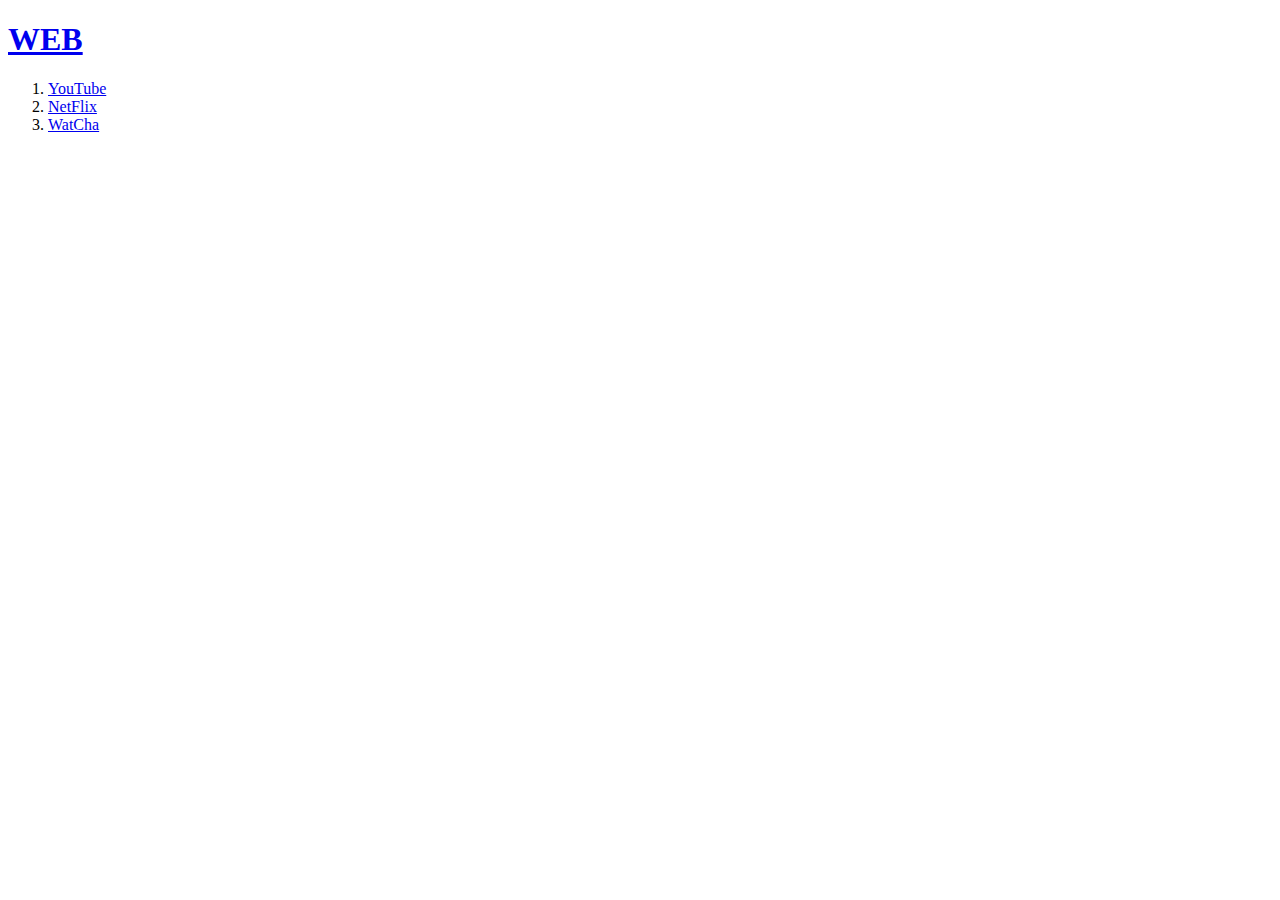
<file: index.html>
<!doctype html>
<html>
<head>
  <title>WEB1- WATCHA</title>
  <meta charset="utf-8">
</head>
<body>
  <h1><a href="index.html">WEB</a></h1>
  <ol>
    <li><a href="1.html">YouTube</a></li>
    <li><a href="2.html">NetFlix</a></li>
    <li><a href="3.html">WatCha</a></li>
  </ol>
</body>
</html>
</file>
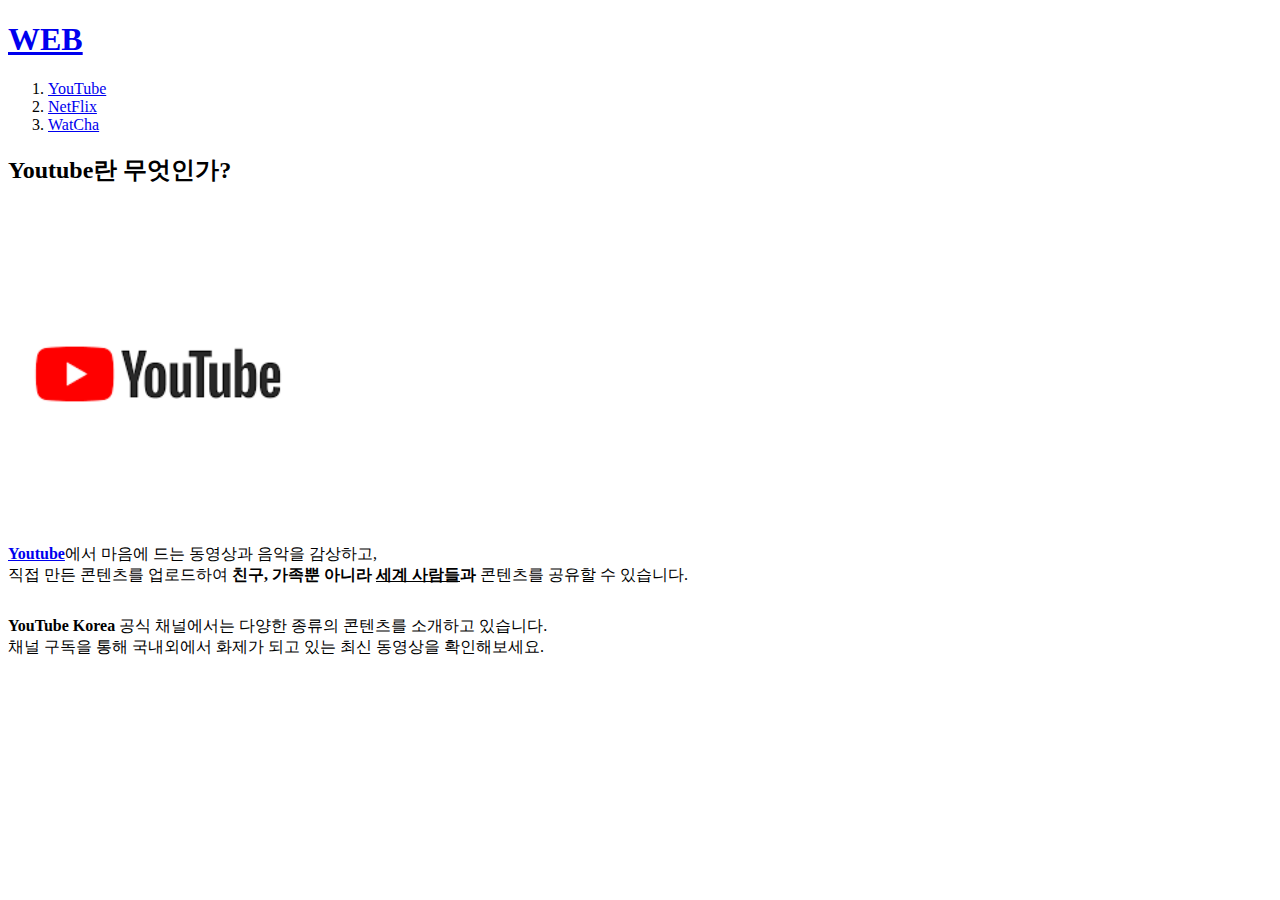
<file: 1.html>
<!doctype html>
<html>
<head>
  <title>WEB1- YOUTUBE</title>
  <meta charset="utf-8">
</head>
<body>
  <h1><a href="index.html">WEB</a></h1>
  <ol>
    <li><a href="1.html">YouTube</a></li>
    <li><a href="2.html">NetFlix</a></li>
    <li><a href="3.html">WatCha</a></li>
  </ol>
  <h2>Youtube란 무엇인가?</h2>
  <br><img src="youtube.png" width="300"><br>
  <p><strong><a href="https://www.youtube.com/" target='_blank' title="Youtube homepage">Youtube</a></strong>에서 마음에 드는 동영상과 음악을 감상하고,<br>
  직접 만든 콘텐츠를 업로드하여 <strong>친구, 가족뿐 아니라
  <u>세계 사람들</u>과</strong> 콘텐츠를 공유할 수 있습니다.</p>
  <p style="margin-top:30px;">
  <strong>YouTube Korea</strong> 공식 채널에서는 다양한 종류의 콘텐츠를 소개하고 있습니다.<br>
  채널 구독을 통해 국내외에서 화제가 되고 있는 최신 동영상을 확인해보세요.</p>
</body>
</html>
</file>
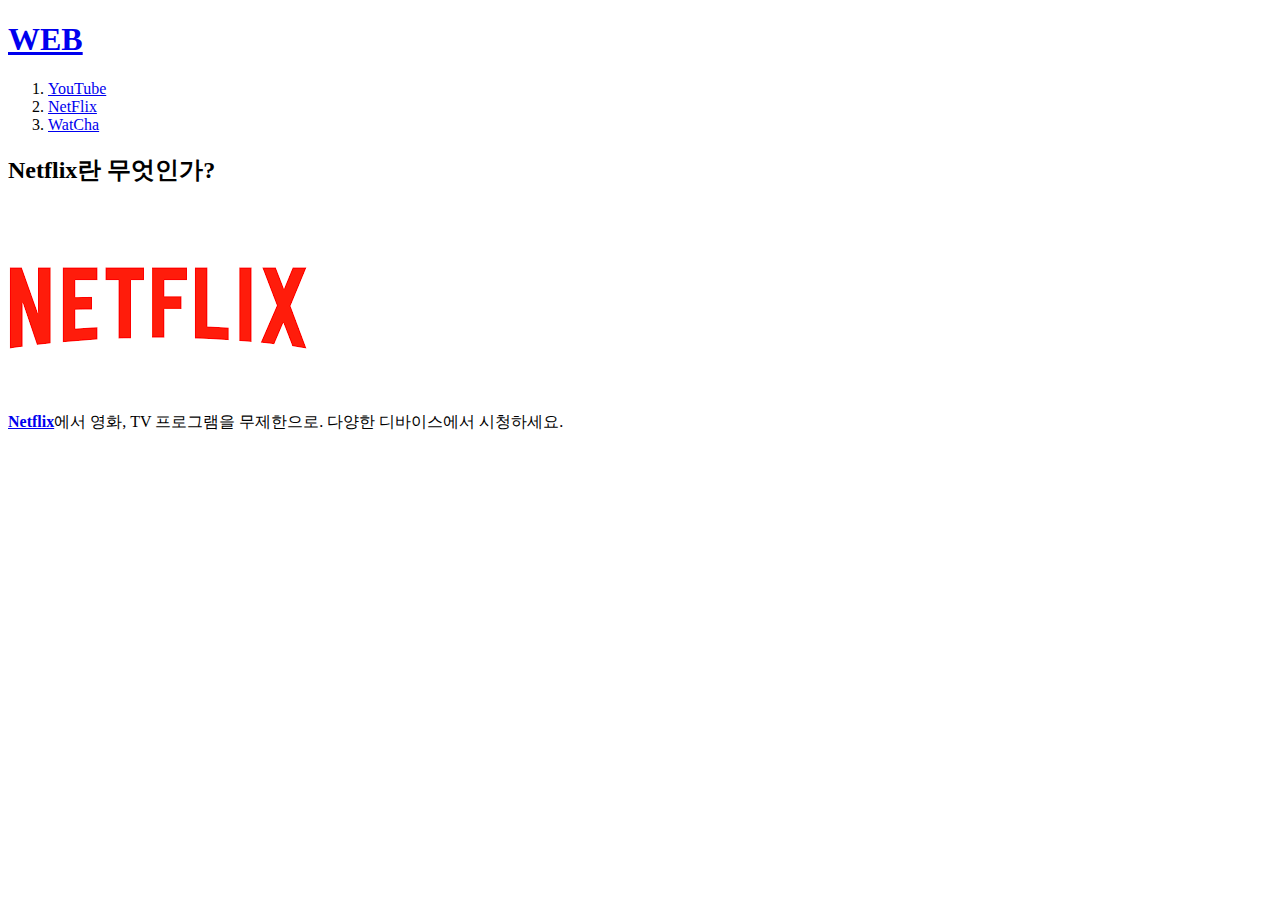
<file: 2.html>
<!doctype html>
<html>
<head>
  <title>WEB1- NETFLIX</title>
  <meta charset="utf-8">
</head>
<body>
  <h1><a href="index.html">WEB</a></h1>
  <ol>
    <li><a href="1.html">YouTube</a></li>
    <li><a href="2.html">NetFlix</a></li>
    <li><a href="3.html">WatCha</a></li>
  </ol>
  <h2>Netflix란 무엇인가?</h2>
  <br><img src="netflix.png" width="300"><br>
  <p><strong><a href="https://www.netflix.com/" target='_blank' title="Newflix homepage">
  Netflix</a></strong>에서 영화, TV 프﻿로﻿그﻿램﻿을 무제한으로. 다양한 디바이스에서 시청하세요.
  <br></p>
</body>
</html>
</file>
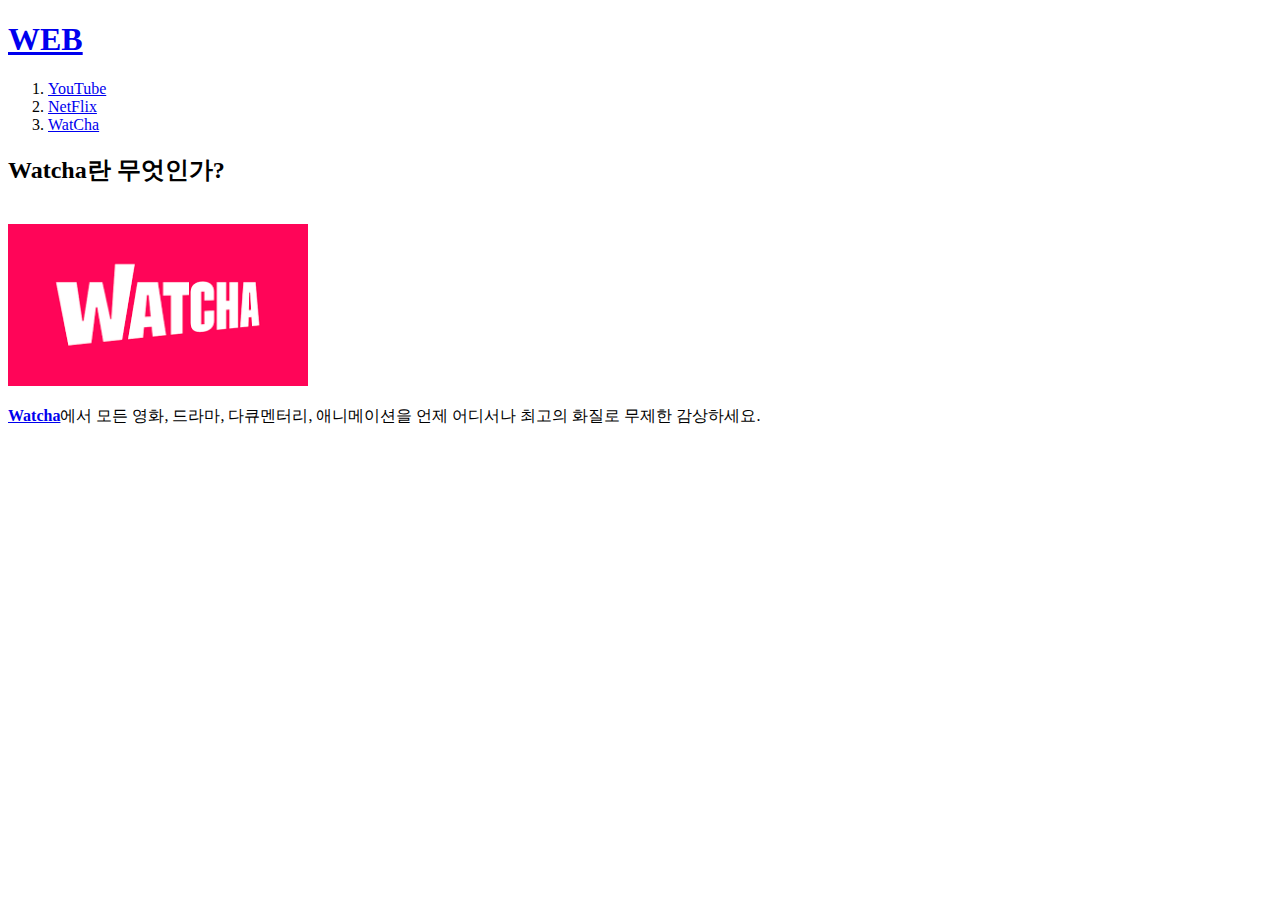
<file: 3.html>
<!doctype html>
<html>
<head>
  <title>WEB1- WATCHA</title>
  <meta charset="utf-8">
</head>
<body>
  <h1><a href="index.html">WEB</a></h1>
  <ol>
    <li><a href="1.html">YouTube</a></li>
    <li><a href="2.html">NetFlix</a></li>
    <li><a href="3.html">WatCha</a></li>
  </ol>
  <h2>Watcha란 무엇인가?</h2>
  <br><img src="watcha.png" width="300"><br>
  <p><strong><a href="https://www.watcha.com/" target='_blank' title="Watcha homepage">Watcha</a></strong>에서 모든 영화, 드라마, 다큐멘터리, 애니메이션을 언제 어디서나 최고의 화질로 무제한 감상하세요.<br></p>
</body>
</html>
</file>
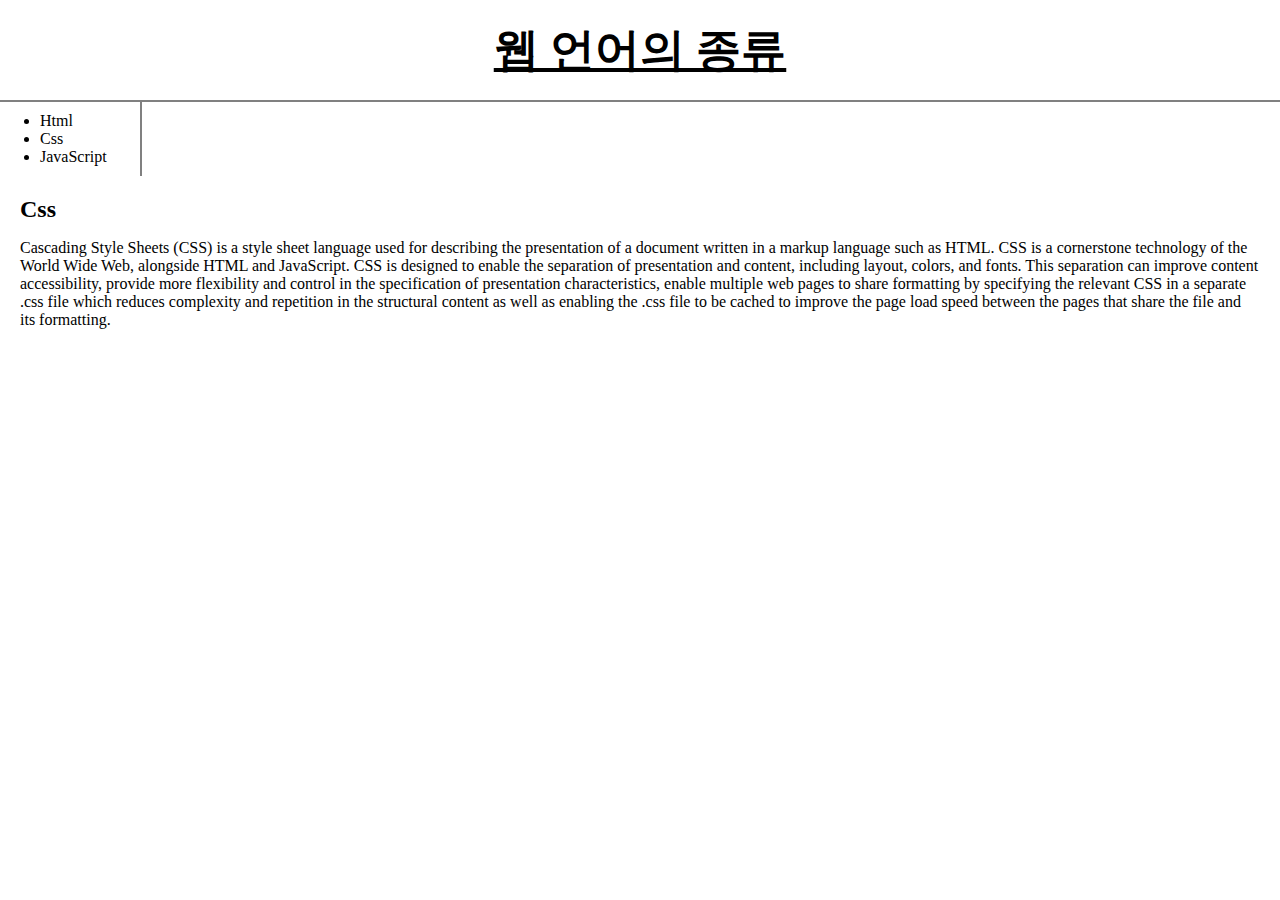
<file: CSS.html>
<!doctype html>
<html>
<head>
  <title>Css</title>
  <meta charset="utf-8">
  <link rel="stylesheet" href="style.css">
</head>
<body>
  <h1><a href="Web_language.html" style="text-decoration:underline">웹 언어의 종류</a></h1>
  <div id="grid">
    <ul>
        <li><a href="HTML.html">Html</a>
        <li><a href="CSS.html">Css</a>
        <li><a href="JAVASCRIPT.html">JavaScript</a>
    </ul>
      <div id="text">
        <h2>Css</h2>
        <p>
        Cascading Style Sheets (CSS) is a style sheet language used for describing the presentation of a document written in a markup language such as HTML. CSS is a cornerstone technology of the World Wide Web, alongside HTML and JavaScript.
        CSS is designed to enable the separation of presentation and content, including layout, colors, and fonts. This separation can improve content accessibility, provide more flexibility and control in the specification of presentation characteristics, enable multiple web pages to share formatting by specifying the relevant CSS in a separate .css file which reduces complexity and repetition in the structural content as well as enabling the .css file to be cached to improve the page load speed between the pages that share the file and its formatting.
        </p>
      </div>
  </div>
</body>
</html>
</file>
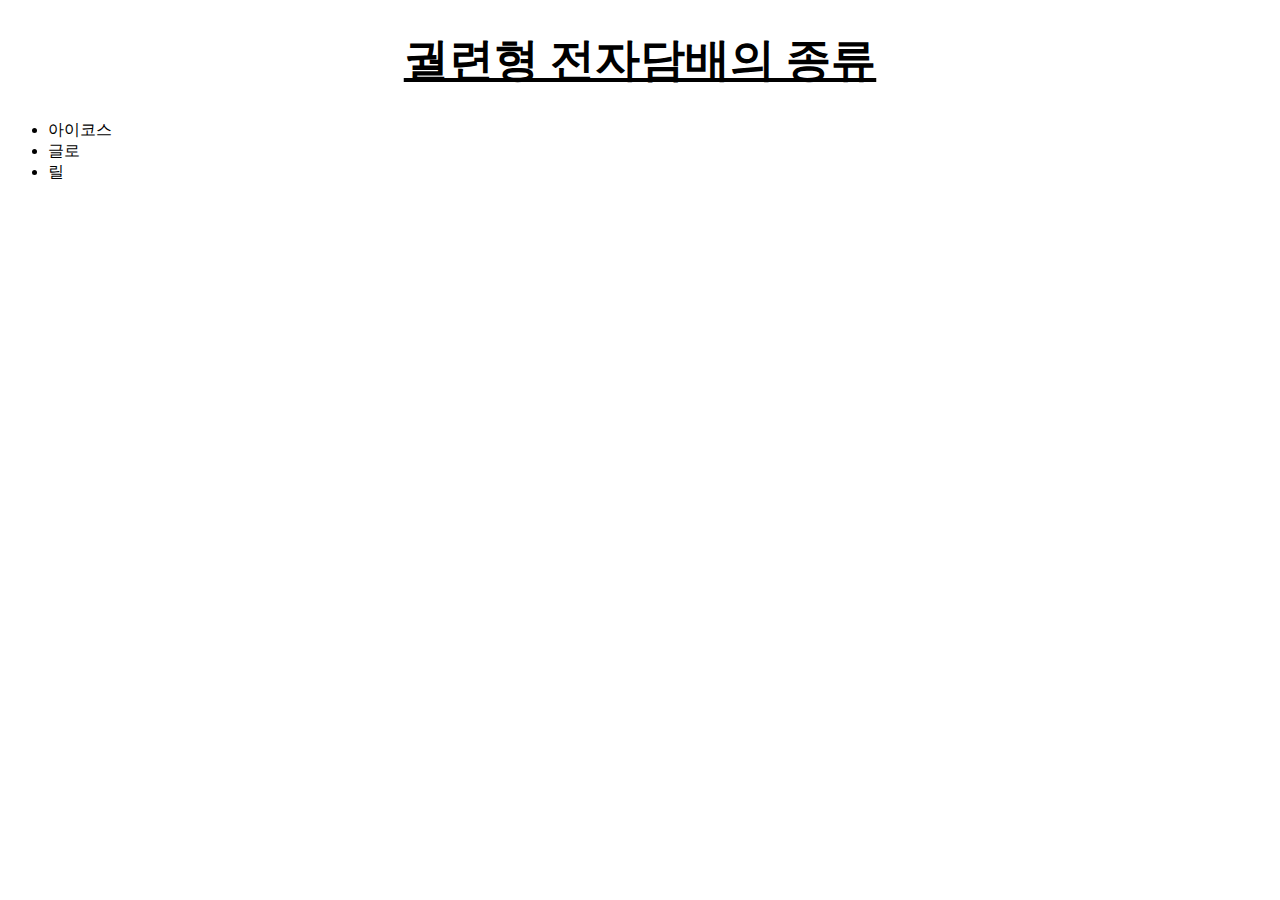
<file: Heat_Tobacco.html>
<!doctype html>
<html>
<head>
  <title>Index</title>
  <meta charset="utf-8">
  <style>
    h1{
      font-size: 45px;
      text-align: center;
    }
    a{
      color:black;
      text-decoration: none;
    }
  </style>
</head>
<body>
  <h1><a href="Heat_Tobacco.html" style="text-decoration:underline">궐련형 전자담배의 종류</a></h1>
  <ul>
      <li><a href="IQOS.html">아이코스</a>
      <li><a href="GLO.html">글로</a>
      <li><a href="LIL.html">릴</a>
  </ul>
<!--<h1><a href="Heat_Tobacco.html"><font color="blue">궐련형 전자담배의 종류</font></a></h1>
  <ul>
      <li><a href="IQOS.html"><font color = "red">아이코스</font></a>
      <li><a href="GLO.html"><font color = "red">글로</font></a>
      <li><a href="LIL.html"><font color = "red">릴</font></a>
  </ul>
-->
</body>
</html>
</file>
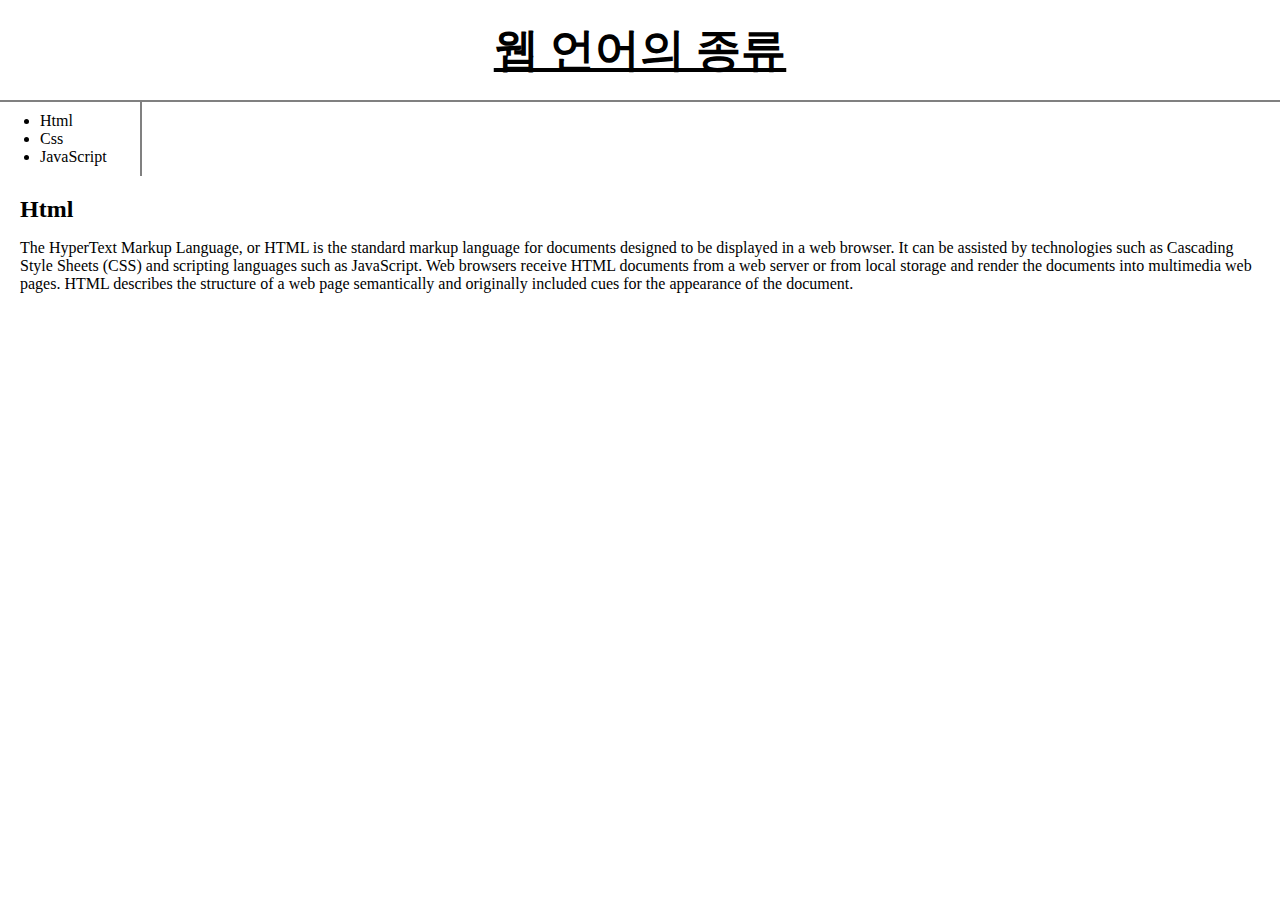
<file: HTML.html>
<!doctype html>
<html>
<head>
  <title>Html</title>
  <meta charset="utf-8">
  <link rel="stylesheet" href="style.css">
</head>
<body>
  <h1><a href="Web_language.html" style="text-decoration:underline">웹 언어의 종류</a></h1>
  <div id="grid">
  <ul>
    <li><a href="HTML.html">Html</a>
    <li><a href="CSS.html">Css</a>
    <li><a href="JAVASCRIPT.html">JavaScript</a>
  </ul>
  <div id="text">
    <h2>Html</h2>
    <p>
    The HyperText Markup Language, or HTML is the standard markup language for documents designed to be displayed in a web browser. It can be assisted by technologies such as Cascading Style Sheets (CSS) and scripting languages such as JavaScript.
    Web browsers receive HTML documents from a web server or from local storage and render the documents into multimedia web pages. HTML describes the structure of a web page semantically and originally included cues for the appearance of the document.
    </p>
  </div>
</div>
</body>
</html>
</file>
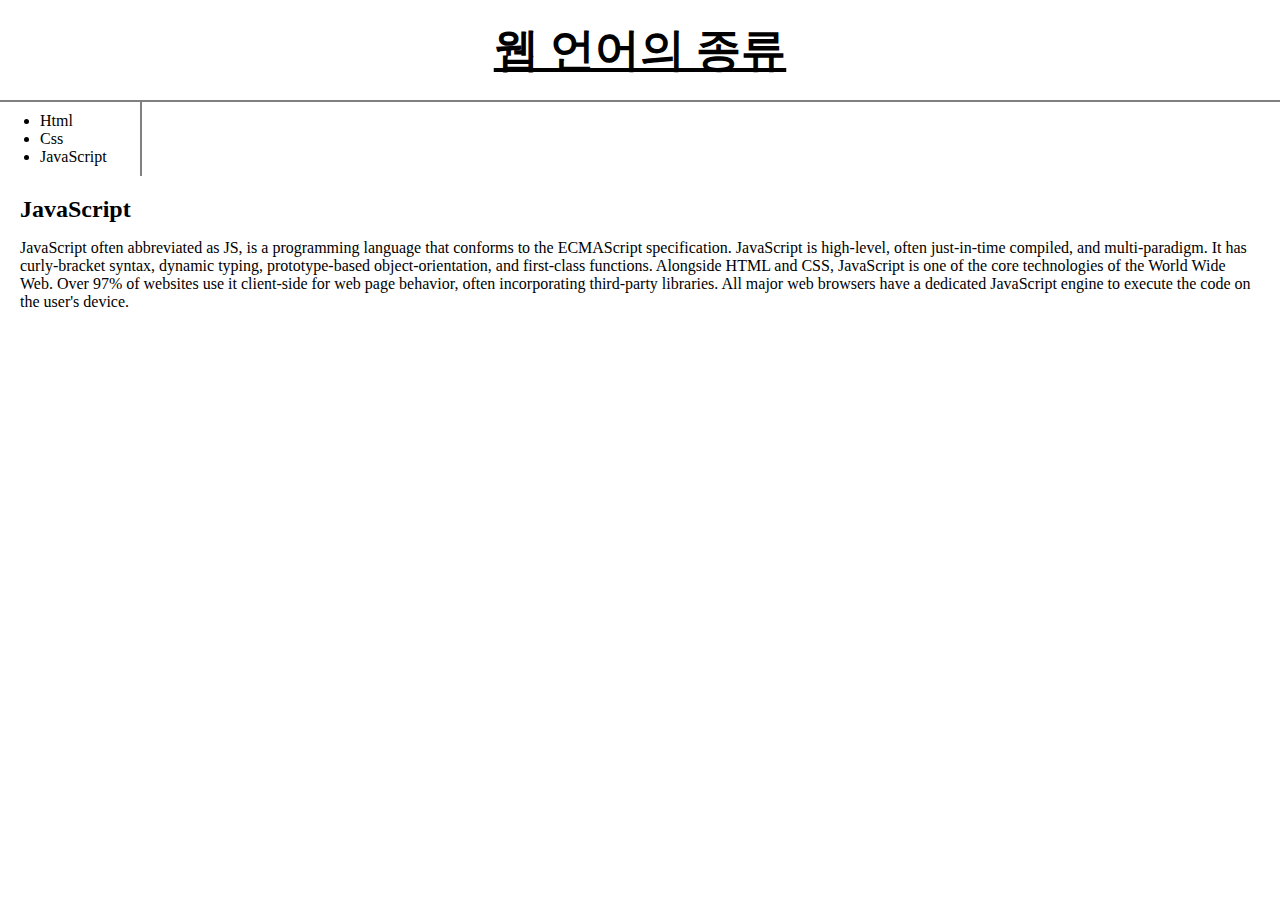
<file: JAVASCRIPT.html>
<!doctype html>
<html>
<head>
  <title>JavaScript</title>
  <meta charset="utf-8">
  <link rel="stylesheet" href="style.css">
</head>
<body>
  <h1><a href="Web_language.html" style="text-decoration:underline">웹 언어의 종류</a></h1>
  <div id="grid">
  <ul>
    <li><a href="HTML.html">Html</a>
    <li><a href="CSS.html">Css</a>
    <li><a href="JAVASCRIPT.html">JavaScript</a>
  </ul>
  <div id="text">
    <h2>JavaScript</h2>
    <p>
    JavaScript often abbreviated as JS, is a programming language that conforms to the ECMAScript specification. JavaScript is high-level, often just-in-time compiled, and multi-paradigm. It has curly-bracket syntax, dynamic typing, prototype-based object-orientation, and first-class functions.
    Alongside HTML and CSS, JavaScript is one of the core technologies of the World Wide Web. Over 97% of websites use it client-side for web page behavior, often incorporating third-party libraries. All major web browsers have a dedicated JavaScript engine to execute the code on the user's device.
    </p>
  </div>
</div>
</body>
</html>
</file>
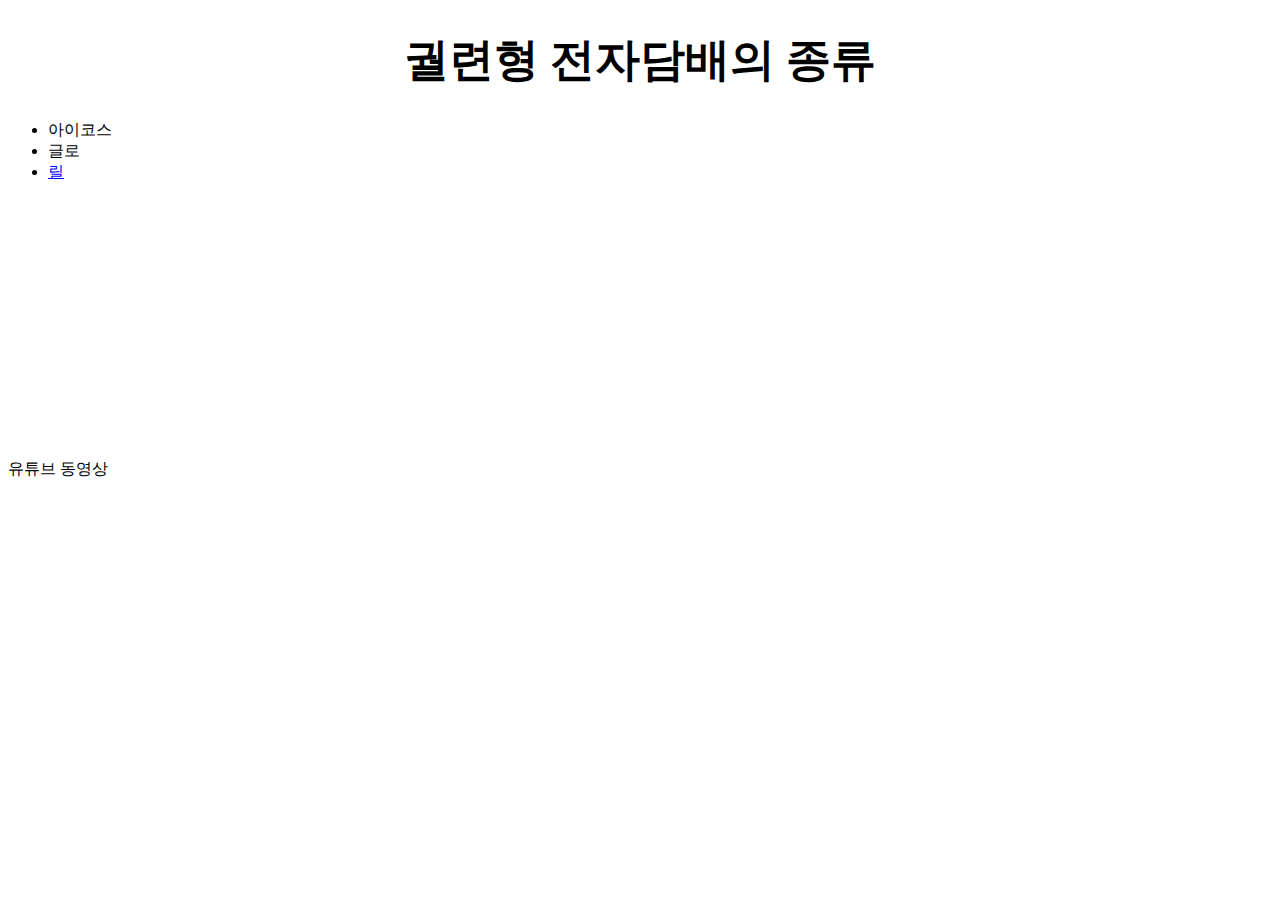
<file: LIL.html>
<!doctype html>
<html>
<head>
  <title>LIL</title>
  <meta charset="utf-8">
  <style>
    h1{
      font-size: 45px;
      text-align: center;
    }
    a{
      color:black;
      text-decoration: none
    }
    </style>
</head>
<body>
  <h1><a href="Heat_Tobacco.html">궐련형 전자담배의 종류</h1>
  <ul>
      <li><a href="IQOS.html">아이코스</a>
      <li><a href="GLO.html">글로</a>
      <li><a href="LIL.html" style="color:blue;text-decoration:underline">릴</a>
  </ul>
  <p>
  <iframe width="400" height="240" src="https://www.youtube.com/embed/7T7r_oSp0SE?list=PLuHgQVnccGMDZP7FJ_ZsUrdCGH68ppvPb" frameborder="0" allowfullscreen></iframe>
  </p>
  유튜브 동영상
</body>
</html>
</file>
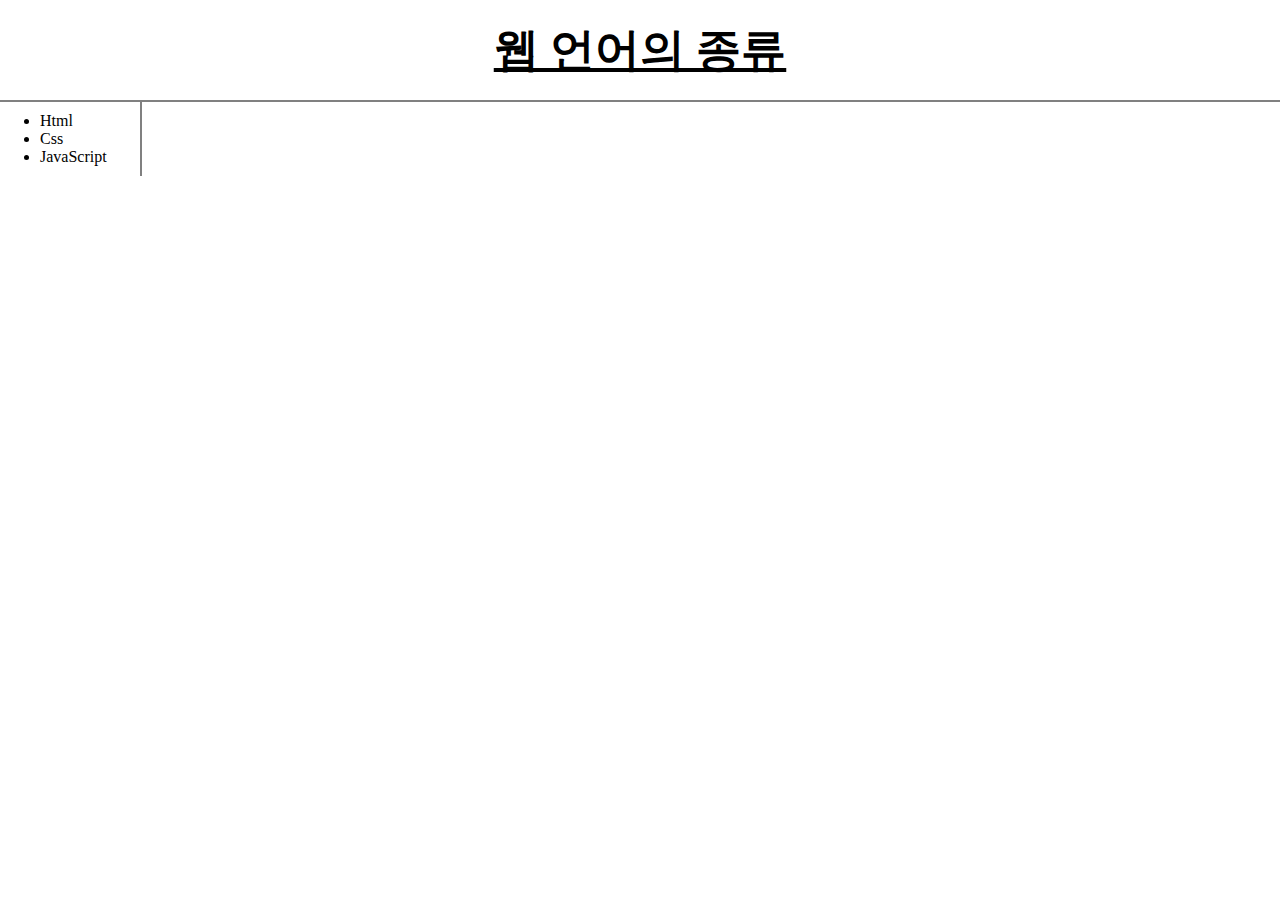
<file: Web_language.html>
<!doctype html>
<html>
<head>
  <title>Index</title>
  <meta charset="utf-8">
  <link rel="stylesheet" href="style.css">
</head>
<body>
  <h1><a href="Web_language.html" style="text-decoration:underline">웹 언어의 종류</a></h1>
  <div id="grid">
  <ul>
    <li><a href="HTML.html">Html</a>
    <li><a href="CSS.html">Css</a>
    <li><a href="JAVASCRIPT.html">JavaScript</a>
  </ul>
</div>
</body>
</html>
</file>
<file: style.css>
<style>
  #grid{
    display: grid;
    grid-template-columns:142px 1fr;
  }
  #text{
    padding:20px;
  }
  h1{
    font-size: 45px;
    text-align: center;
    border-bottom: solid gray 2px;
    padding:20px;
    margin:0px;
  }
  h2{
    margin:0px;
  }
  ul{
    width:70px;
    border-right:solid gray 2px;
    margin:0px;
    padding:10px;
    padding-right:30px;
  }
  #grid ul{
    padding-left: 40px;
  }
  a{
    color:black;
    text-decoration: none
  }
  @media(max-width:700px){
    #grid{
      display:block;
    }
    ul{
      border-right:0px;
    }
    h1{
      border-bottom:1px solid gray;
    }
  }
  body{
  margin:0px;
  }
  </style>
</file>
